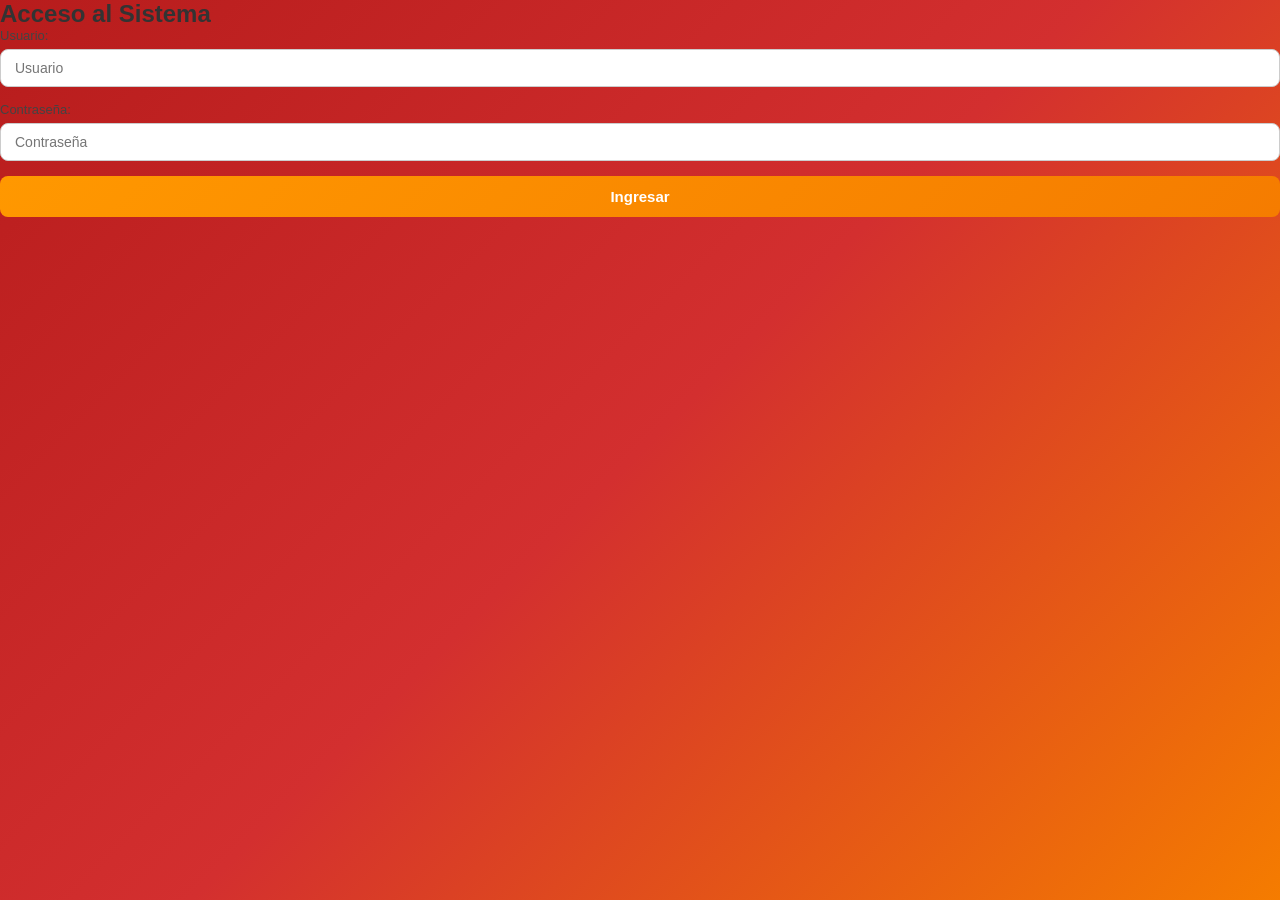
<file: login.html>
<!DOCTYPE html>
<html lang="es">
<head>
    <meta charset="UTF-8">
    <title>Login - SELMAR S.A.</title>
    <link rel="stylesheet" href="styles.css">
</head>
<body>
    <div class="login-container">
        <div class="login-card">
            <h2>Acceso al Sistema</h2>
            <form action="index.html" method="GET">
                <div class="form-group">
                    <label>Usuario:</label>
                    <input type="text" required placeholder="Usuario">
                </div>
                <div class="form-group">
                    <label>Contraseña:</label>
                    <input type="password" required placeholder="Contraseña">
                </div>
                <button type="submit" class="btn-primary">Ingresar</button>
            </form>
        </div>
    </div>
</body>
</html>
</file>
<file: styles.css>
* {
    box-sizing: border-box;
    margin: 0;
    padding: 0;
    font-family: 'Poppins', sans-serif !important;
}

body.bg-corporate, body {
    background: linear-gradient(135deg, #b71c1c 0%, #d32f2f 50%, #f57c00 100%) !important;
    background-attachment: fixed !important;
    min-height: 100vh;
    color: #333;
}

.view-screen {
    display: none;
    width: 100%;
}

.view-screen.active {
    display: block;
}

.login-wrapper {
    display: flex !important;
    justify-content: center !important;
    align-items: center !important;
    min-height: 100vh;
    width: 100%;
    padding: 20px;
}

.login-card-container {
    display: flex;
    background: white;
    border-radius: 16px;
    box-shadow: 0 20px 40px rgba(0,0,0,0.3);
    overflow: hidden;
    max-width: 800px;
    width: 100%;
}

.login-left-panel {
    background: linear-gradient(135deg, #d32f2f, #b71c1c);
    color: white;
    padding: 40px;
    display: flex;
    flex-direction: column;
    justify-content: center;
    align-items: center;
    text-align: center;
    flex: 1;
}

.login-right-panel {
    padding: 40px;
    flex: 1.2;
    display: flex;
    flex-direction: column;
    justify-content: center;
}

.login-right-panel h2 {
    color: #d32f2f;
    font-size: 22px;
    margin-bottom: 20px;
    font-weight: 700;
}

.dashboard-layout {
    display: flex;
    min-height: 100vh;
}

.sidebar-discreet {
    width: 60px;
    background: rgba(183, 28, 28, 0.95);
    backdrop-filter: blur(10px);
    color: white;
    padding: 20px 10px;
    position: fixed;
    height: 100vh;
    left: 0;
    top: 0;
    z-index: 1000;
    transition: width 0.3s cubic-bezier(0.4, 0, 0.2, 1);
    overflow: hidden;
    white-space: nowrap;
    box-shadow: 4px 0 15px rgba(0,0,0,0.2);
}

.sidebar-discreet:hover {
    width: 260px;
    padding: 20px 15px;
}

.sidebar-brand {
    display: flex;
    align-items: center;
    gap: 15px;
    margin-bottom: 25px;
}

.sidebar-brand .brand-icon {
    font-size: 24px;
}

.sidebar-brand .brand-text {
    font-size: 18px;
    font-weight: 700;
    opacity: 0;
    transition: opacity 0.2s;
}

.sidebar-discreet:hover .brand-text {
    opacity: 1;
}

.user-badge {
    background: rgba(255,255,255,0.2);
    padding: 6px 10px;
    border-radius: 20px;
    font-size: 12px;
    margin-bottom: 25px;
    text-align: center;
    opacity: 0;
    transition: opacity 0.2s;
}

.sidebar-discreet:hover .user-badge {
    opacity: 1;
}

.sidebar-menu {
    list-style: none;
}

.sidebar-menu li {
    padding: 12px 10px;
    border-radius: 8px;
    cursor: pointer;
    margin-bottom: 8px;
    transition: background 0.2s;
    display: flex;
    align-items: center;
    gap: 15px;
}

.sidebar-menu li .icon {
    font-size: 20px;
    min-width: 30px;
    text-align: center;
}

.sidebar-menu li .label {
    font-size: 14px;
    opacity: 0;
    transition: opacity 0.2s;
}

.sidebar-discreet:hover .sidebar-menu li .label {
    opacity: 1;
}

.sidebar-menu li:hover {
    background: rgba(255,255,255,0.25);
}

.main-content {
    margin-left: 60px;
    flex: 1;
    padding: 35px;
    transition: margin-left 0.3s ease;
}

.card-section {
    background: white;
    padding: 30px;
    border-radius: 16px;
    box-shadow: 0 10px 30px rgba(0,0,0,0.15);
}

.center-content-wrapper {
    display: flex;
    justify-content: center;
    align-items: center;
    min-height: 75vh;
}

.hero-card {
    background: white;
    padding: 40px;
    border-radius: 16px;
    box-shadow: 0 10px 30px rgba(0,0,0,0.2);
    text-align: center;
    max-width: 650px;
    width: 100%;
}

.hero-card h1 {
    color: #d32f2f;
    font-size: 24px;
    font-weight: 700;
    margin-bottom: 12px;
}

.hero-card p {
    color: #666;
    font-size: 14px;
    margin-bottom: 25px;
    line-height: 1.6;
}

.hero-actions {
    display: flex;
    flex-direction: column;
    gap: 15px;
    max-width: 400px;
    margin: 0 auto;
}

.section-title {
    color: #d32f2f;
    font-size: 20px;
    font-weight: 700;
    margin-bottom: 20px;
    border-bottom: 2px solid #f0f0f0;
    padding-bottom: 10px;
}

.sub-title {
    color: #333;
    font-size: 16px;
    font-weight: 600;
    margin-top: 20px;
}

.form-group {
    margin-bottom: 15px;
}

.form-group label {
    display: block;
    margin-bottom: 6px;
    font-size: 13px;
    font-weight: 500;
    color: #444;
}

.form-group input, .form-group textarea {
    width: 100%;
    padding: 10px 14px;
    border: 1px solid #ccc;
    border-radius: 8px;
    font-size: 14px;
    outline: none;
}

.btn-primary {
    background: linear-gradient(135deg, #ff9800, #f57c00);
    color: white;
    border: none;
    padding: 12px 20px;
    border-radius: 8px;
    font-size: 15px;
    font-weight: 600;
    cursor: pointer;
    width: 100%;
}

.action-buttons-row {
    margin-top: 30px;
    display: flex;
    gap: 15px;
    flex-wrap: wrap;
}

.btn-save {
    background: linear-gradient(135deg, #4caf50, #2e7d32);
    color: white;
    border: none;
    padding: 12px 20px;
    border-radius: 8px;
    font-weight: 600;
    cursor: pointer;
    flex: 1;
}

.btn-calculate {
    background: linear-gradient(135deg, #ff9800, #f57c00);
    color: white;
    border: none;
    padding: 12px 20px;
    border-radius: 8px;
    font-weight: 600;
    cursor: pointer;
    flex: 2;
}

.excel-table {
    width: 100%;
    border-collapse: collapse;
    background: white;
    margin-top: 10px;
    border-radius: 8px;
    overflow: hidden;
    border: 1px solid #e0e0e0;
}

.excel-table th, .excel-table td {
    padding: 10px 12px;
    border: 1px solid #e0e0e0;
    font-size: 13px;
    text-align: center;
}

.excel-table th {
    background: #f5f5f5;
    color: #333;
    font-weight: 600;
}

.excel-table input {
    width: 100%;
    padding: 6px;
    border: 1px solid transparent;
    text-align: center;
    font-size: 13px;
}

.excel-table input:focus {
    background: #fff3e0;
    border-color: #f57c00;
}

.btn-action-small {
    background: #d32f2f;
    color: white;
    border: none;
    padding: 6px 12px;
    border-radius: 6px;
    font-size: 12px;
    cursor: pointer;
}

.op-card-block {
    background: #fafafa;
    border: 1px solid #e0e0e0;
    padding: 20px;
    border-radius: 12px;
    margin-bottom: 20px;
}

.op-card-block h3 {
    display: flex;
    justify-content: space-between;
    align-items: center;
    font-size: 16px;
    color: #333;
    border-bottom: 2px solid #e0e0e0;
    padding-bottom: 10px;
}

.procedure-box {
    margin-top: 15px;
    font-size: 13px;
    line-height: 1.6;
}

.procedure-step {
    padding: 14px;
    background: white;
    border-left: 4px solid #d32f2f;
    margin-bottom: 12px;
    border-radius: 6px;
    box-shadow: 0 2px 6px rgba(0,0,0,0.04);
}

/* Clases de Resaltado y Cajas de Fórmulas */
.formula-box {
    background: #f8f9fa;
    border: 1px solid #cfd8dc;
    border-left: 4px solid #1976d2;
    padding: 10px 14px;
    margin: 8px 0;
    border-radius: 4px;
    font-family: 'Consolas', 'Monaco', monospace;
    font-size: 12.5px;
    color: #1a237e;
    line-height: 1.6;
}

.hl-result {
    background: #e8f5e9;
    color: #2e7d32;
    font-weight: 700;
    padding: 2px 6px;
    border-radius: 4px;
    border: 1px solid #a5d6a7;
}

.hl-alert {
    background: #ffebee;
    color: #c62828;
    font-weight: 700;
    padding: 2px 6px;
    border-radius: 4px;
    border: 1px solid #ef9a9a;
}

.hl-final {
    background: #fff9c4;
    color: #b71c1c;
    font-weight: 700;
    padding: 3px 8px;
    border-radius: 4px;
    border: 1px solid #ffe082;
}

.geo-graph-wrapper {
    display: flex;
    gap: 20px;
    margin-top: 15px;
    align-items: flex-start;
    flex-wrap: wrap;
}

.geo-calc-panel {
    flex: 1.2;
    min-width: 300px;
}

.geo-canvas-panel {
    flex: 1;
    min-width: 300px;
    background: #ffffff;
    border: 2px solid #e0e0e0;
    border-radius: 12px;
    padding: 15px;
    box-shadow: 0 4px 12px rgba(0,0,0,0.05);
    text-align: center;
}

/* Contenedor optimizado y ordenado para grafos Vis-Network */
.graph-vis-container {
    height: 420px;
    width: 100%;
    border: 2px solid #d32f2f;
    border-radius: 12px;
    background: #ffffff;
    margin-top: 15px;
    box-shadow: inset 0 2px 8px rgba(0,0,0,0.03);
}

.route-map-card > h3 {
    color: #1565c0;
    border-bottom-color: #bbdefb;
}

.gt-event-alert {
    margin: 14px 0 8px;
    padding: 14px 16px;
    border: 1px solid #ffcc80;
    border-left: 5px solid #ef6c00;
    border-radius: 8px;
    background: #fff8e1;
    color: #4e342e;
    line-height: 1.6;
}

.gt-event-alert > p,
.gt-event-alert > strong {
    display: block;
    margin-bottom: 6px;
}

.gt-event-alert ul {
    margin: 8px 0 8px 20px;
}

.gt-event-alert li {
    margin: 5px 0;
}

.gt-alert-tag {
    display: inline-block;
    margin: 2px 6px 2px 0;
    padding: 2px 7px;
    border-radius: 999px;
    color: #fff;
    font-size: 10px;
    font-weight: 600;
    vertical-align: middle;
}

.gt-alert-tag-closure { background: #c62828; }
.gt-alert-tag-protest { background: #ef6c00; }
.gt-alert-tag-news { background: #546e7a; }

.gt-official-links {
    margin-top: 6px;
    font-size: 12px;
}

.leaflet-tooltip {
    font-size: 11px;
    font-weight: 600;
    white-space: nowrap;
}

.gt-event-alert a,
.gt-news-link {
    color: #0d47a1;
    font-weight: 600;
}

.gt-event-alert small {
    display: inline-block;
    font-size: 11px;
}

.route-map-disclaimer {
    color: #5d4037;
    font-size: 12px;
    line-height: 1.5;
    margin: 8px 0;
}

.route-map-legend {
    display: flex;
    flex-wrap: wrap;
    gap: 12px 20px;
    margin: 10px 0;
    font-size: 12px;
}

.route-map-legend span {
    display: inline-flex;
    align-items: center;
    gap: 7px;
}

.route-map-legend i {
    display: inline-block;
    width: 12px;
    height: 12px;
    border-radius: 50%;
}

.legend-origin { background: #42a5f5; border: 2px solid #1565c0; }
.legend-destination { background: #ff9800; border: 2px solid #e65100; }
.legend-route { background: #7b1fa2; }

.route-map-container {
    height: 400px;
    width: 100%;
    border: 2px solid #90caf9;
    border-radius: 12px;
    background: #e3f2fd;
    z-index: 0;
}

.gt-news-link {
    display: inline-block;
    margin-top: 10px;
}

#toast-container {
    position: fixed;
    top: 20px;
    right: 20px;
    z-index: 9999;
}

.toast-message {
    background: #333;
    color: white;
    padding: 12px 20px;
    border-radius: 8px;
    margin-bottom: 10px;
    box-shadow: 0 4px 12px rgba(0,0,0,0.2);
    font-size: 13px;
    opacity: 0;
    transform: translateY(-20px);
    transition: opacity 0.3s, transform 0.3s;
}

.toast-message.show {
    opacity: 1;
    transform: translateY(0);
}

@media print {
    body, body.bg-corporate {
        background: white !important;
        color: black !important;
    }
    .sidebar-discreet, #toast-container, .btn-action-small, .action-buttons-row, button, .hero-actions, .btn-save {
        display: none !important;
    }
    .dashboard-layout {
        display: block !important;
    }
    .main-content {
        margin-left: 0 !important;
        padding: 0 !important;
    }
    .card-section, .op-card-block {
        box-shadow: none !important;
        border: 1px solid #ddd !important;
        page-break-inside: avoid;
        margin-bottom: 20px;
    }
    .view-screen {
        display: block !important;
    }
    .route-map-container {
        height: 320px;
    }
    #view-menu, #view-ingresar, #view-buscar, #view-admin, #view-login {
        display: none !important;
    }
}
</file>
<file: Estilo/styles.css>
* {
    box-sizing: border-box;
    margin: 0;
    padding: 0;
    font-family: 'Poppins', sans-serif !important;
}

body.bg-corporate, body {
    background: linear-gradient(135deg, #b71c1c 0%, #d32f2f 50%, #f57c00 100%) !important;
    background-attachment: fixed !important;
    min-height: 100vh;
    color: #333;
}

.view-screen {
    display: none;
    width: 100%;
}

.view-screen.active {
    display: block;
}

.login-wrapper {
    display: flex !important;
    justify-content: center !important;
    align-items: center !important;
    min-height: 100vh;
    width: 100%;
    padding: 20px;
}

.login-card-container {
    display: flex;
    background: white;
    border-radius: 16px;
    box-shadow: 0 20px 40px rgba(0,0,0,0.3);
    overflow: hidden;
    max-width: 800px;
    width: 100%;
}

.login-left-panel {
    background: linear-gradient(135deg, #d32f2f, #b71c1c);
    color: white;
    padding: 40px;
    display: flex;
    flex-direction: column;
    justify-content: center;
    align-items: center;
    text-align: center;
    flex: 1;
}

.login-right-panel {
    padding: 40px;
    flex: 1.2;
    display: flex;
    flex-direction: column;
    justify-content: center;
}

.login-right-panel h2 {
    color: #d32f2f;
    font-size: 22px;
    margin-bottom: 20px;
    font-weight: 700;
}

.dashboard-layout {
    display: flex;
    min-height: 100vh;
}

.sidebar-discreet {
    width: 60px;
    background: rgba(183, 28, 28, 0.95);
    backdrop-filter: blur(10px);
    color: white;
    padding: 20px 10px;
    position: fixed;
    height: 100vh;
    left: 0;
    top: 0;
    z-index: 1000;
    transition: width 0.3s cubic-bezier(0.4, 0, 0.2, 1);
    overflow: hidden;
    white-space: nowrap;
    box-shadow: 4px 0 15px rgba(0,0,0,0.2);
}

.sidebar-discreet:hover {
    width: 260px;
    padding: 20px 15px;
}

.sidebar-brand {
    display: flex;
    align-items: center;
    gap: 15px;
    margin-bottom: 25px;
}

.sidebar-brand .brand-icon {
    font-size: 24px;
}

.sidebar-brand .brand-text {
    font-size: 18px;
    font-weight: 700;
    opacity: 0;
    transition: opacity 0.2s;
}

.sidebar-discreet:hover .brand-text {
    opacity: 1;
}

.user-badge {
    background: rgba(255,255,255,0.2);
    padding: 6px 10px;
    border-radius: 20px;
    font-size: 12px;
    margin-bottom: 25px;
    text-align: center;
    opacity: 0;
    transition: opacity 0.2s;
}

.sidebar-discreet:hover .user-badge {
    opacity: 1;
}

.sidebar-menu {
    list-style: none;
}

.sidebar-menu li {
    padding: 12px 10px;
    border-radius: 8px;
    cursor: pointer;
    margin-bottom: 8px;
    transition: background 0.2s;
    display: flex;
    align-items: center;
    gap: 15px;
}

.sidebar-menu li .icon {
    font-size: 20px;
    min-width: 30px;
    text-align: center;
}

.sidebar-menu li .label {
    font-size: 14px;
    opacity: 0;
    transition: opacity 0.2s;
}

.sidebar-discreet:hover .sidebar-menu li .label {
    opacity: 1;
}

.sidebar-menu li:hover {
    background: rgba(255,255,255,0.25);
}

.main-content {
    margin-left: 60px;
    flex: 1;
    padding: 35px;
    transition: margin-left 0.3s ease;
}

.card-section {
    background: white;
    padding: 30px;
    border-radius: 16px;
    box-shadow: 0 10px 30px rgba(0,0,0,0.15);
}

.center-content-wrapper {
    display: flex;
    justify-content: center;
    align-items: center;
    min-height: 75vh;
}

.hero-card {
    background: white;
    padding: 40px;
    border-radius: 16px;
    box-shadow: 0 10px 30px rgba(0,0,0,0.2);
    text-align: center;
    max-width: 650px;
    width: 100%;
}

.hero-card h1 {
    color: #d32f2f;
    font-size: 24px;
    font-weight: 700;
    margin-bottom: 12px;
}

.hero-card p {
    color: #666;
    font-size: 14px;
    margin-bottom: 25px;
    line-height: 1.6;
}

.hero-actions {
    display: flex;
    flex-direction: column;
    gap: 15px;
    max-width: 400px;
    margin: 0 auto;
}

.section-title {
    color: #d32f2f;
    font-size: 20px;
    font-weight: 700;
    margin-bottom: 20px;
    border-bottom: 2px solid #f0f0f0;
    padding-bottom: 10px;
}

.sub-title {
    color: #333;
    font-size: 16px;
    font-weight: 600;
    margin-top: 20px;
}

.form-group {
    margin-bottom: 15px;
}

.form-group label {
    display: block;
    margin-bottom: 6px;
    font-size: 13px;
    font-weight: 500;
    color: #444;
}

.form-group input, .form-group textarea {
    width: 100%;
    padding: 10px 14px;
    border: 1px solid #ccc;
    border-radius: 8px;
    font-size: 14px;
    outline: none;
}

.btn-primary {
    background: linear-gradient(135deg, #ff9800, #f57c00);
    color: white;
    border: none;
    padding: 12px 20px;
    border-radius: 8px;
    font-size: 15px;
    font-weight: 600;
    cursor: pointer;
    width: 100%;
}

.action-buttons-row {
    margin-top: 30px;
    display: flex;
    gap: 15px;
    flex-wrap: wrap;
}

.btn-save {
    background: linear-gradient(135deg, #4caf50, #2e7d32);
    color: white;
    border: none;
    padding: 12px 20px;
    border-radius: 8px;
    font-weight: 600;
    cursor: pointer;
    flex: 1;
}

.btn-calculate {
    background: linear-gradient(135deg, #ff9800, #f57c00);
    color: white;
    border: none;
    padding: 12px 20px;
    border-radius: 8px;
    font-weight: 600;
    cursor: pointer;
    flex: 2;
}

.excel-table {
    width: 100%;
    border-collapse: collapse;
    background: white;
    margin-top: 10px;
    border-radius: 8px;
    overflow: hidden;
    border: 1px solid #e0e0e0;
}

.excel-table th, .excel-table td {
    padding: 10px 12px;
    border: 1px solid #e0e0e0;
    font-size: 13px;
    text-align: center;
}

.excel-table th {
    background: #f5f5f5;
    color: #333;
    font-weight: 600;
}

.excel-table input {
    width: 100%;
    padding: 6px;
    border: 1px solid transparent;
    text-align: center;
    font-size: 13px;
}

.excel-table input:focus {
    background: #fff3e0;
    border-color: #f57c00;
}

.btn-action-small {
    background: #d32f2f;
    color: white;
    border: none;
    padding: 6px 12px;
    border-radius: 6px;
    font-size: 12px;
    cursor: pointer;
}

.op-card-block {
    background: #fafafa;
    border: 1px solid #e0e0e0;
    padding: 20px;
    border-radius: 12px;
    margin-bottom: 20px;
}

.op-card-block h3 {
    display: flex;
    justify-content: space-between;
    align-items: center;
    font-size: 16px;
    color: #333;
    border-bottom: 2px solid #e0e0e0;
    padding-bottom: 10px;
}

.procedure-box {
    margin-top: 15px;
    font-size: 13px;
    line-height: 1.6;
}

.procedure-step {
    padding: 14px;
    background: white;
    border-left: 4px solid #d32f2f;
    margin-bottom: 12px;
    border-radius: 6px;
    box-shadow: 0 2px 6px rgba(0,0,0,0.04);
}

/* Clases de Resaltado y Cajas de Fórmulas */
.formula-box {
    background: #f8f9fa;
    border: 1px solid #cfd8dc;
    border-left: 4px solid #1976d2;
    padding: 10px 14px;
    margin: 8px 0;
    border-radius: 4px;
    font-family: 'Consolas', 'Monaco', monospace;
    font-size: 12.5px;
    color: #1a237e;
    line-height: 1.6;
}

.hl-result {
    background: #e8f5e9;
    color: #2e7d32;
    font-weight: 700;
    padding: 2px 6px;
    border-radius: 4px;
    border: 1px solid #a5d6a7;
}

.hl-alert {
    background: #ffebee;
    color: #c62828;
    font-weight: 700;
    padding: 2px 6px;
    border-radius: 4px;
    border: 1px solid #ef9a9a;
}

.hl-final {
    background: #fff9c4;
    color: #b71c1c;
    font-weight: 700;
    padding: 3px 8px;
    border-radius: 4px;
    border: 1px solid #ffe082;
}

.geo-graph-wrapper {
    display: flex;
    gap: 20px;
    margin-top: 15px;
    align-items: flex-start;
    flex-wrap: wrap;
}

.geo-calc-panel {
    flex: 1.2;
    min-width: 300px;
}

.geo-canvas-panel {
    flex: 1;
    min-width: 300px;
    background: #ffffff;
    border: 2px solid #e0e0e0;
    border-radius: 12px;
    padding: 15px;
    box-shadow: 0 4px 12px rgba(0,0,0,0.05);
    text-align: center;
}

/* Contenedor optimizado y ordenado para grafos Vis-Network */
.graph-vis-container {
    height: 420px;
    width: 100%;
    border: 2px solid #d32f2f;
    border-radius: 12px;
    background: #ffffff;
    margin-top: 15px;
    box-shadow: inset 0 2px 8px rgba(0,0,0,0.03);
}

.route-map-card > h3 {
    color: #1565c0;
    border-bottom-color: #bbdefb;
}

.gt-event-alert {
    margin: 14px 0 8px;
    padding: 14px 16px;
    border: 1px solid #ffcc80;
    border-left: 5px solid #ef6c00;
    border-radius: 8px;
    background: #fff8e1;
    color: #4e342e;
    line-height: 1.6;
}

.gt-event-alert > p,
.gt-event-alert > strong {
    display: block;
    margin-bottom: 6px;
}

.gt-event-alert ul {
    margin: 8px 0 8px 20px;
}

.gt-event-alert li {
    margin: 5px 0;
}

.gt-alert-tag {
    display: inline-block;
    margin: 2px 6px 2px 0;
    padding: 2px 7px;
    border-radius: 999px;
    color: #fff;
    font-size: 10px;
    font-weight: 600;
    vertical-align: middle;
}

.gt-alert-tag-closure { background: #c62828; }
.gt-alert-tag-protest { background: #ef6c00; }
.gt-alert-tag-news { background: #546e7a; }

.gt-official-links {
    margin-top: 6px;
    font-size: 12px;
}

.leaflet-tooltip {
    font-size: 11px;
    font-weight: 600;
    white-space: nowrap;
}

.gt-event-alert a,
.gt-news-link {
    color: #0d47a1;
    font-weight: 600;
}

.gt-event-alert small {
    display: inline-block;
    font-size: 11px;
}

.route-map-disclaimer {
    color: #5d4037;
    font-size: 12px;
    line-height: 1.5;
    margin: 8px 0;
}

.route-map-legend {
    display: flex;
    flex-wrap: wrap;
    gap: 12px 20px;
    margin: 10px 0;
    font-size: 12px;
}

.route-map-legend span {
    display: inline-flex;
    align-items: center;
    gap: 7px;
}

.route-map-legend i {
    display: inline-block;
    width: 12px;
    height: 12px;
    border-radius: 50%;
}

.legend-origin { background: #42a5f5; border: 2px solid #1565c0; }
.legend-destination { background: #ff9800; border: 2px solid #e65100; }
.legend-route { background: #7b1fa2; }

.route-map-container {
    height: 400px;
    width: 100%;
    border: 2px solid #90caf9;
    border-radius: 12px;
    background: #e3f2fd;
    z-index: 0;
}

.gt-news-link {
    display: inline-block;
    margin-top: 10px;
}

#toast-container {
    position: fixed;
    top: 20px;
    right: 20px;
    z-index: 9999;
}

.toast-message {
    background: #333;
    color: white;
    padding: 12px 20px;
    border-radius: 8px;
    margin-bottom: 10px;
    box-shadow: 0 4px 12px rgba(0,0,0,0.2);
    font-size: 13px;
    opacity: 0;
    transform: translateY(-20px);
    transition: opacity 0.3s, transform 0.3s;
}

.toast-message.show {
    opacity: 1;
    transform: translateY(0);
}

@media print {
    body, body.bg-corporate {
        background: white !important;
        color: black !important;
    }
    .sidebar-discreet, #toast-container, .btn-action-small, .action-buttons-row, button, .hero-actions, .btn-save {
        display: none !important;
    }
    .dashboard-layout {
        display: block !important;
    }
    .main-content {
        margin-left: 0 !important;
        padding: 0 !important;
    }
    .card-section, .op-card-block {
        box-shadow: none !important;
        border: 1px solid #ddd !important;
        page-break-inside: avoid;
        margin-bottom: 20px;
    }
    .view-screen {
        display: block !important;
    }
    .route-map-container {
        height: 320px;
    }
    #view-menu, #view-ingresar, #view-buscar, #view-admin, #view-login {
        display: none !important;
    }
}
</file>
